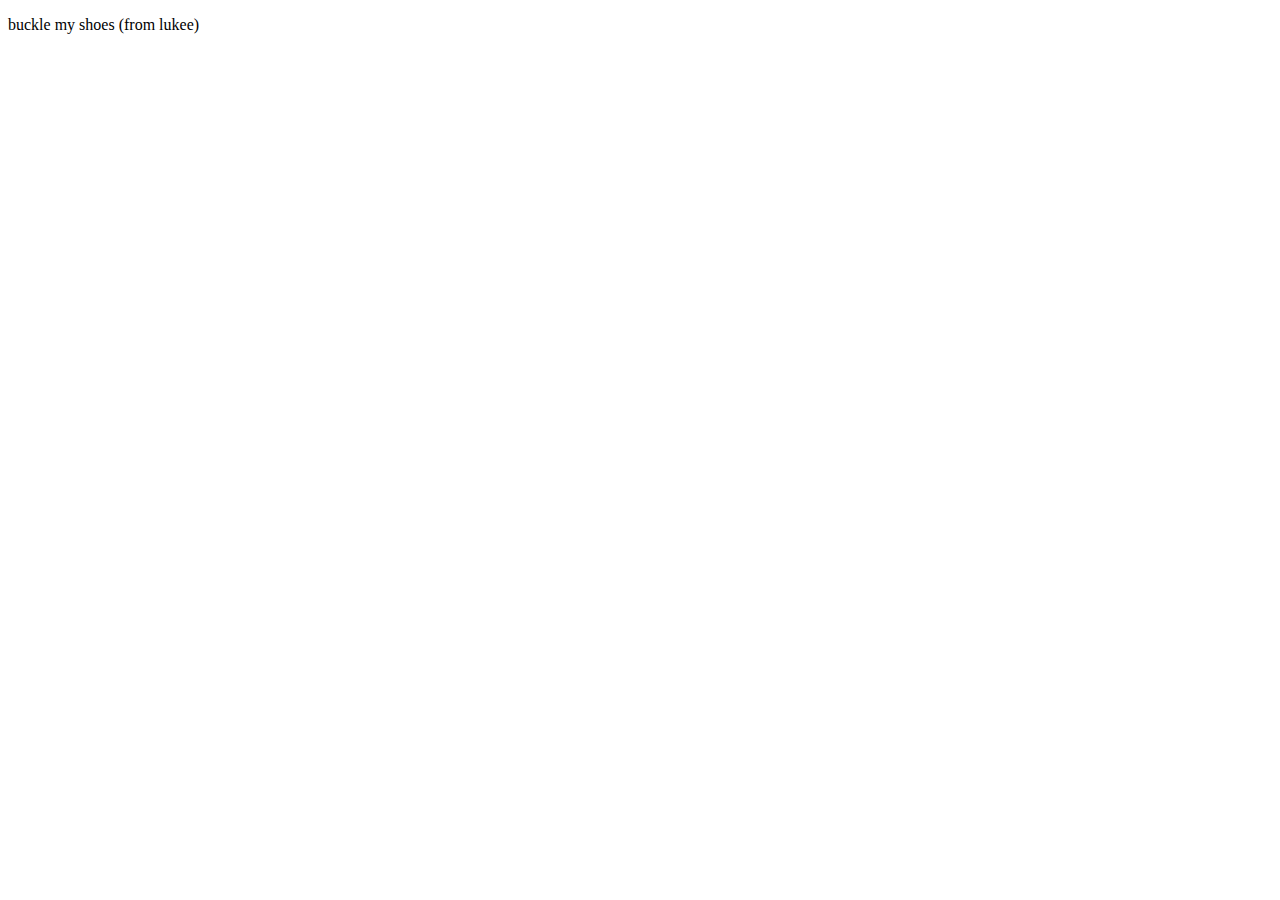
<file: portfolio/index.html>
<!DOCTYPE html>
<html lang="en">
<head>
    <meta charset="UTF-8">
    <meta name="viewport" content="width=device-width, initial-scale=1.0">
    <title>neboskript <3</title>
</head>
<body>
    <p>buckle my shoes (from lukee) </p>
</body>
</html>
</file>
